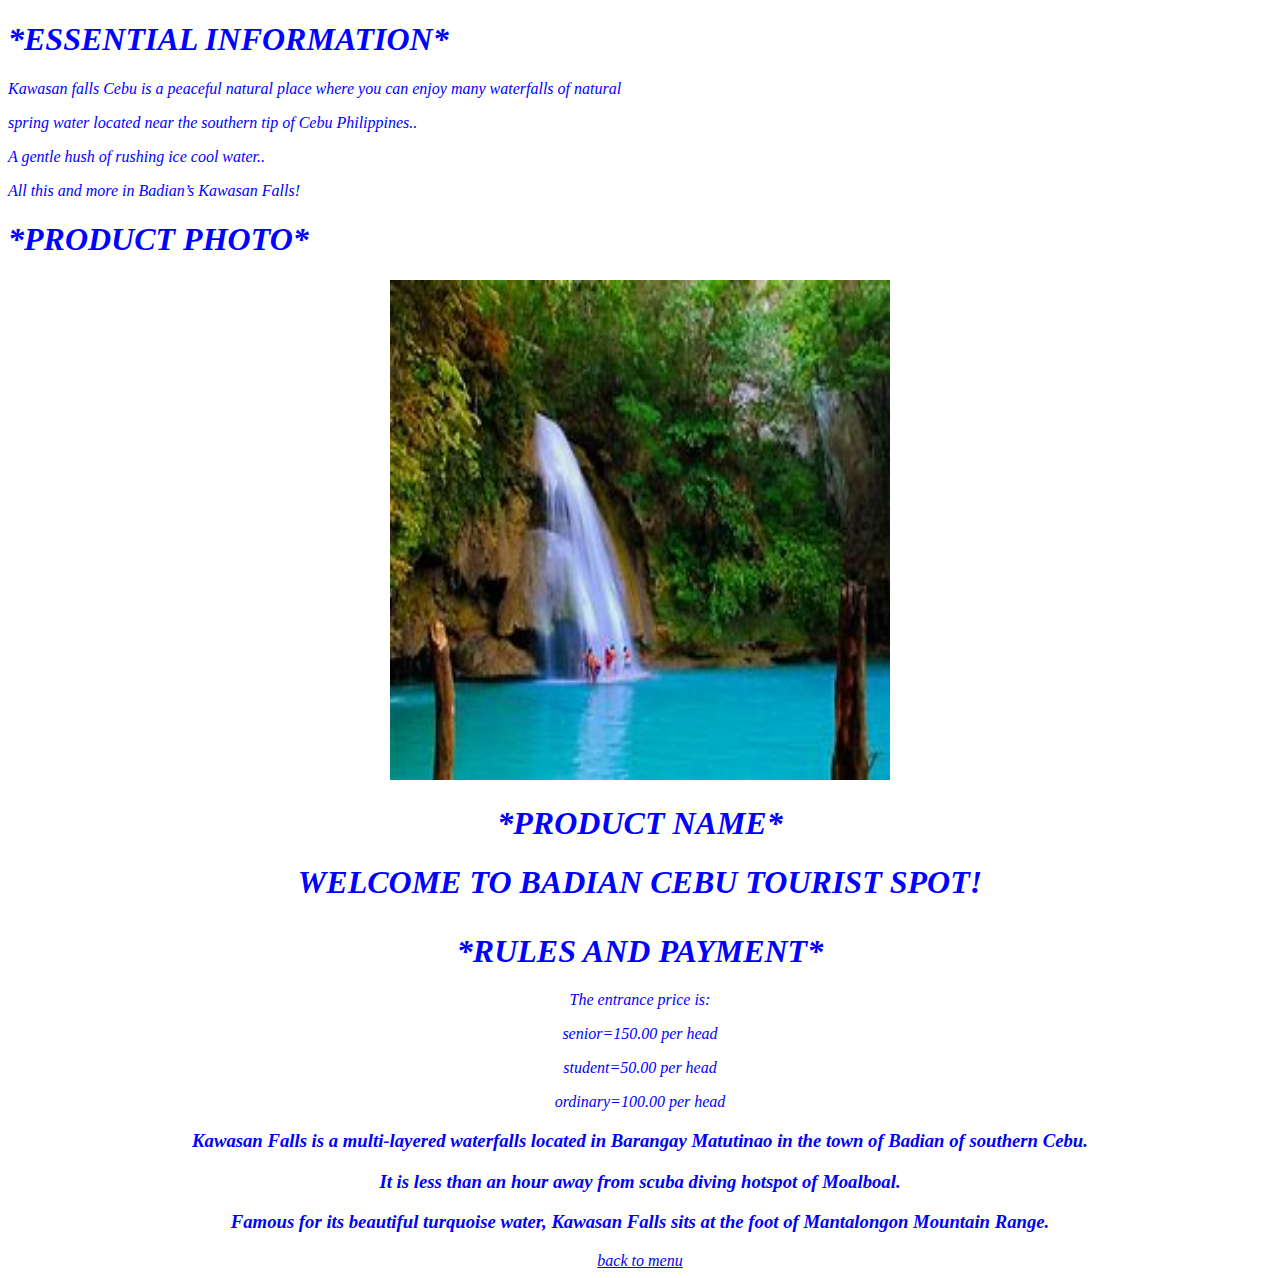
<file: product.html>
<!DOCTYPE html>

<html>


<head>

<body>
<h1><i> *ESSENTIAL INFORMATION*</i></h1>
<p><i><body text="blue">  Kawasan falls Cebu is a peaceful natural place where you can enjoy many waterfalls of natural <i></p>
<p><i> <body text="blue"> spring water located near the southern tip of Cebu Philippines..</i></p>
<p> <i><body text="blue">  A gentle hush of rushing ice cool water..</i></p>
<p><i><body text="blue"> All this and more in Badian’s Kawasan Falls! </i></p>
<h1><i>*PRODUCT PHOTO*</i></h1>
<center><img src="download.jpg">
<h1><i> *PRODUCT NAME* </i></h1>
<h1> <i> WELCOME TO BADIAN CEBU TOURIST SPOT!</i></p>

<h1><i> *RULES AND PAYMENT* </i></h1>
<p><i> The entrance price is:</i></p>
<p><i> senior=150.00 per head</i></p>
<p><i>student=50.00 per head</i></p>
<p><i>ordinary=100.00 per head</i></p>

<h3><i>Kawasan Falls is a multi-layered waterfalls located in Barangay Matutinao in the town of Badian of southern Cebu.</i></h3>
 <h3><i>It is less than an hour away from scuba diving hotspot of Moalboal.</i></h3>
 <h3><i>Famous for its beautiful turquoise water, Kawasan Falls sits at the foot of Mantalongon Mountain Range.</i></h3>
<a href="file:///CCC:\Users\CTU NUC 4\Documents\WEBSITE">back to menu</a>
</head>
<style>

img{
width:500px;
height:500px;
}
</style>
</html>
</file>
